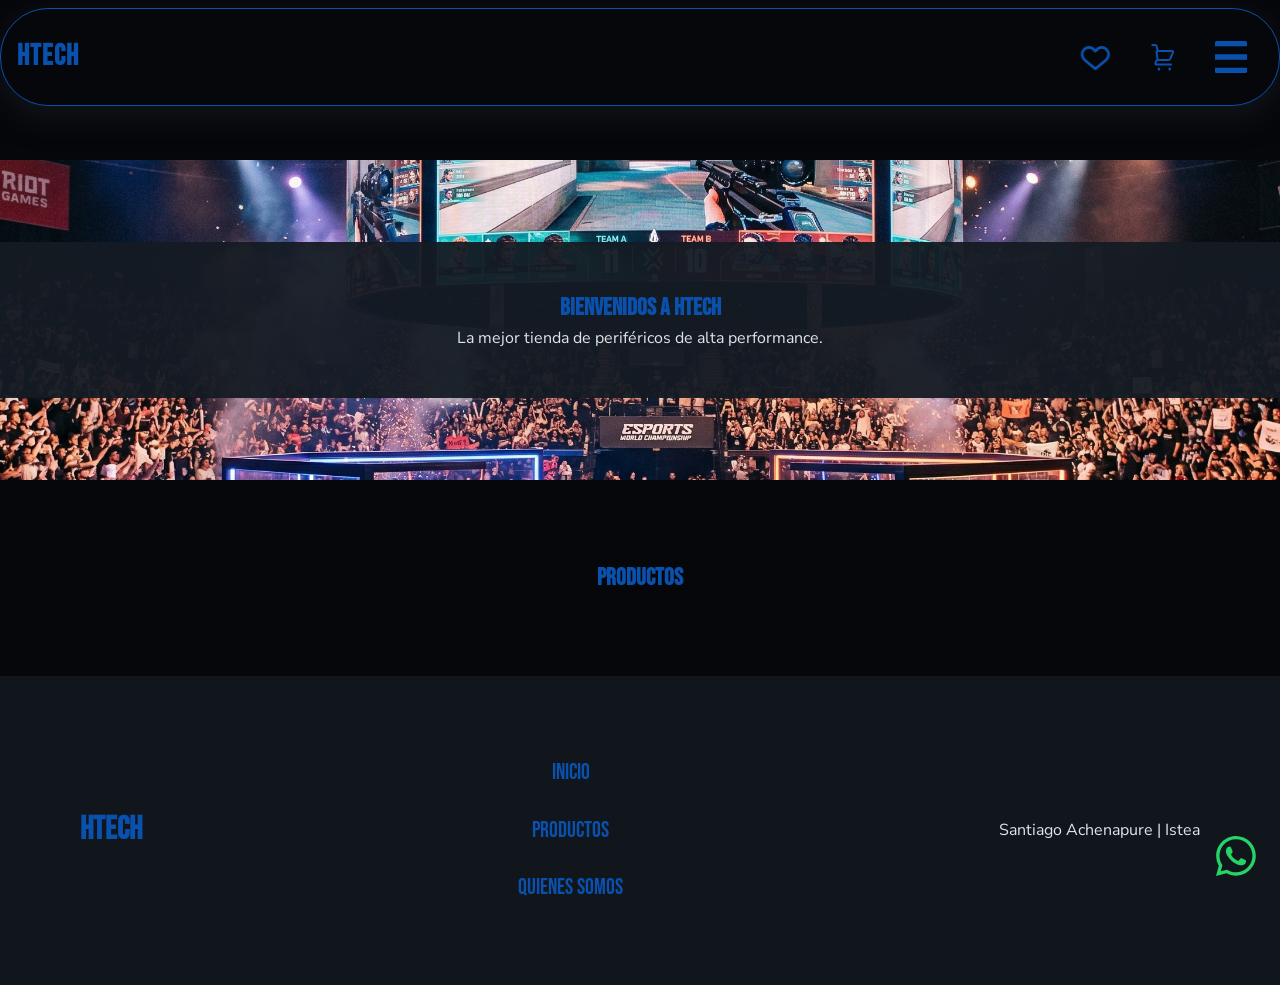
<file: index.html>
<!DOCTYPE html>
<html lang="es">
<head>
    <meta charset="UTF-8">
    <meta name="viewport" content="width=device-width, initial-scale=1.0">
    <meta   name="color-scheme" content="Light dark">
    <title>Aplicaiones Web Cliente</title>
    <link rel="stylesheet" href="CSS/estilos.css">
    <script src="JS/menu.js" defer></script>
    <script src="JS/main.js" defer></script>
    
</head>
<body >
    <div class="fantasma" data-visible="false"></div>
    
    
     <header>
        <div class="contenedor-header">
        <h1 class="htech-logo"><a href="index.html">Htech</a></h1>
        

        <div class="controles">
                
                
                <button id="lista-favoritos" class="fav-btn" aria-label="Ingresar a favoritos" aria-controls="primary-fav" aria-expanded="false">
                    <span class="sr-only">favoritos</span>
                    <span id="fav-count" class="fav-count">0</span>
                </button>

                <button id="carrito" class="cart-btn" aria-label="Ingresar a carrito" aria-controls="primary-cart" aria-expanded="false">
                    <span class="sr-only">Carrito de compras</span>
                    <span class="cart-count">0</span>
                </button>

                <button id="menu-principal" class="menu-btn" aria-label="Ingresar al menu principal" aria-controls="primary-navigation" aria-expanded="false"><span class="sr-only">Menu principal</span></button>
            </div>
        </div>
        
    <aside class="mi-carrito primary-cart" id="primary-cart" data-visible="false">
    <h1 class="titulo-cart">Mi Carrito <button class="cart-cerrar"><span class="sr-only">Cerrar ventana</span></button></h1>
    
    <ul class="cart-lista"></ul>
    
    <div class="cart-footer">
        <h2 class="cart-total">Total de mi compra: $0</h2>
        <button class="btn-finalizar">Finalizar compra</button>
    </div>
</aside>

        <aside class="mis-favoritos primary-fav" id="primary-fav" data-visible="false">
            <div class="header-list">
                <h1 class="titulo-list">Mis favoritos <button class="fav-cerrar"><span class="sr-only">Cerrar ventana</span></button></h1>
            </div>
            <ul class="lista-favoritos"></ul>
        </aside>       
                    

        <nav id="primary-navigation" data-visible="false" class="primary-navigation"> 
            <button class="menu-cerrar"><span class="sr-only">Cerrar menu</span></button> 
            <ul>
                <li class="nav-link" rel="noopener noreferrer"><a href="index.html"><span class="htech-nav-label">Inicio</span></a></li>
               
            </ul>
         </nav>
        </div>
    </header>
   
   
   
   
   <main>
    <section class="bienvenida">
        <div class="contenedor-bienvenida">
            <h2>Bienvenidos a Htech</h2>
            <p>La mejor tienda de periféricos de alta performance.</p>
        </div>                
    </section>

    <section id="productos" class="seleccion-catalogo">
        <h1>Productos</h1>
        <div class="contenedor-productos">
            </div>   
    </section>
</main>

    
 
    
    <footer>
    <div class="contenedor-footer">
        <h1>Htech</h1>
        
        <ul>
            <li><a href="./index.html" rel="noopener noreferrer">Inicio</a></li>
            <li><a href="#productos" rel="noopener noreferrer">Productos</a></li>
            <li><a href="./quienes.html" rel="noopener noreferrer">quienes somos</a></li>
            <a class="contacto" href="https://wa.me/5491138081715" rel="noopener noreferrer" target="_blank">
    <span class="sr-only">Contactanos a travez de WhatsApp</span>
</a>
        </ul>

        <p class="txt-footer">Santiago Achenapure | Istea</p>
    </div>
</footer>
</body>

</html>
</file>
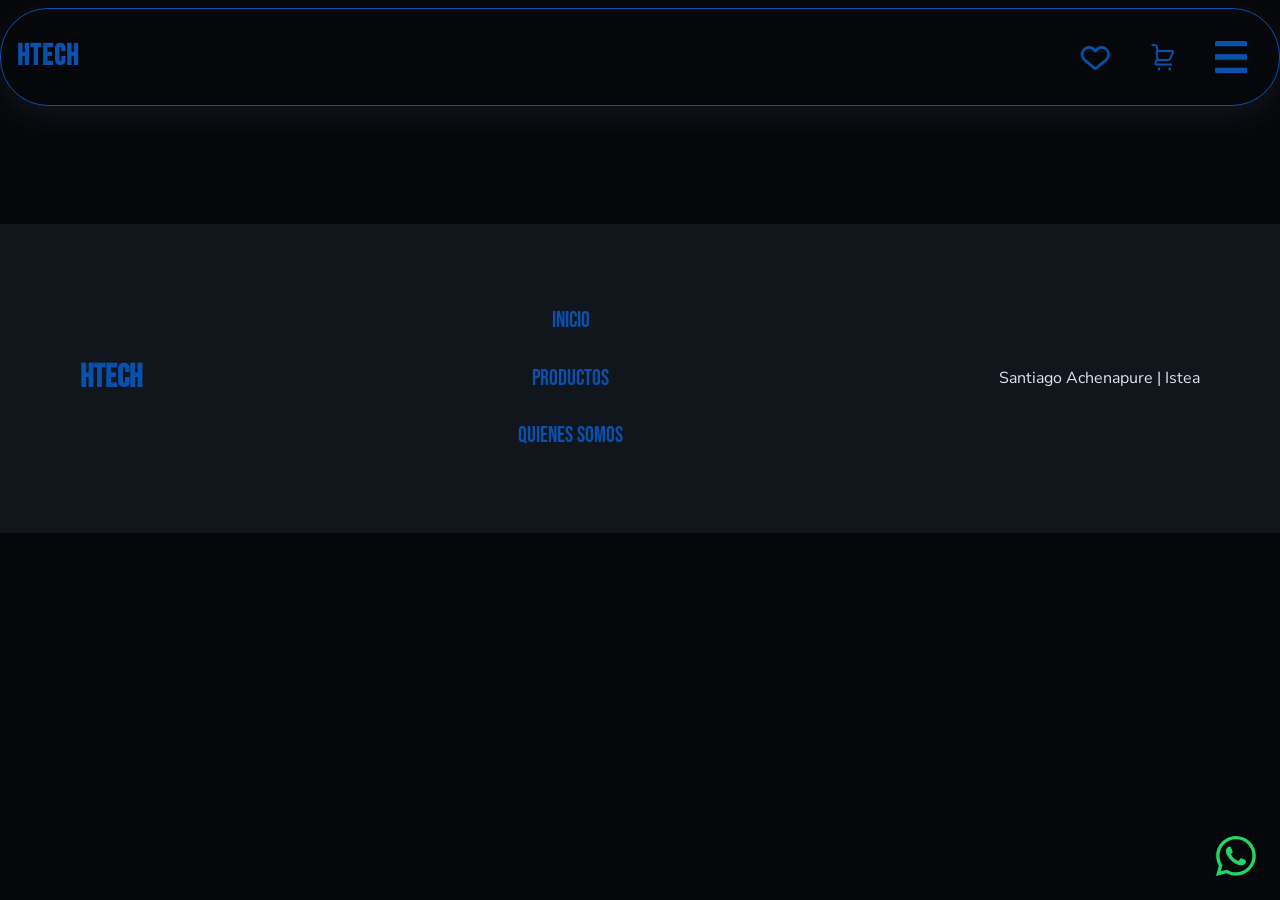
<file: producto.html>
<!DOCTYPE html>
<html lang="es">
<head>
    <meta charset="UTF-8">
    <meta name="viewport" content="width=device-width, initial-scale=1.0">
    <meta   name="color-scheme" content="Light dark">
    <title>Aplicaiones Web Cliente</title>
    <link rel="stylesheet" href="CSS/estilos.css">
    <script src="JS/menu.js" defer></script>
    <script src="JS/main.js" defer></script>
</head>  
<body > 
     <div class="fantasma"></div>
   
     <header>
        <div class="contenedor-header">
        <h1 class="htech-logo"><a href="index.html">Htech</a></h1>
        

        <div class="controles">
                
                
                <button id="lista-favoritos" class="fav-btn" aria-label="Ingresar a favoritos" aria-controls="primary-fav" aria-expanded="false">
                    <span class="sr-only">favoritos</span>
                    <span id="fav-count" class="fav-count">0</span>
                </button>

                <button id="carrito" class="cart-btn" aria-label="Ingresar a carrito" aria-controls="primary-cart" aria-expanded="false">
                    <span class="sr-only">Carrito de compras</span>
                    <span class="cart-count">0</span>
                </button>

                <button id="menu-principal" class="menu-btn" aria-label="Ingresar al menu principal" aria-controls="primary-navigation" aria-expanded="false"><span class="sr-only">Menu principal</span></button>
            </div>
        </div>
        
    <aside class="mi-carrito primary-cart" id="primary-cart" data-visible="false">
    <h1 class="titulo-cart">Mi Carrito <button class="cart-cerrar"><span class="sr-only">Cerrar ventana</span></button></h1>
    
    <ul class="cart-lista"></ul>
    
    <div class="cart-footer">
        <h2 class="cart-total">Total de mi compra: $0</h2>
        <button class="btn-finalizar">Finalizar compra</button>
    </div>
</aside>

        <aside class="mis-favoritos primary-fav" id="primary-fav" data-visible="false">
            <div class="header-list">
                <h1 class="titulo-list">Mis favoritos <button class="fav-cerrar"><span class="sr-only">Cerrar ventana</span></button></h1>
            </div>
            <ul class="lista-favoritos"></ul>
        </aside>       
                    

        <nav id="primary-navigation" data-visible="false" class="primary-navigation"> 
            <button class="menu-cerrar"><span class="sr-only">Cerrar menu</span></button> 
            <ul>
                <li class="nav-link" rel="noopener noreferrer"><a href="index.html"><span class="htech-nav-label">Inicio</span></a></li>
               
            </ul>
         </nav>
        </div>
    </header>
 
 
    <main>
        <section class="seleccion-producto">

            <div class="detalle-producto">
                
            </div> </section>
    </main>
    </main>
    <footer>
        <div class="contenedor-footer">
            <h1>Htech</h1>
            <ul>
                <li><a href="index.html" rel="noopener noreferrer">Inicio</a></li>
                <li><a href="#productos" rel="noopener noreferrer">Productos</a></li>
                <li><a href="quienes.html" rel="noopener noreferrer">quienes somos</a></li>
                 <a class="contacto" href="https://wa.me/5491138081715" rel="noopener noreferrer" target="_blank">
                <span class="sr-only">Contactanos a travez de WhatsApp</span></a>
            </ul>

        <p class="txt-footer">Santiago Achenapure | Istea</p>
    </div>
    </footer>
</body> 

</html>
</file>
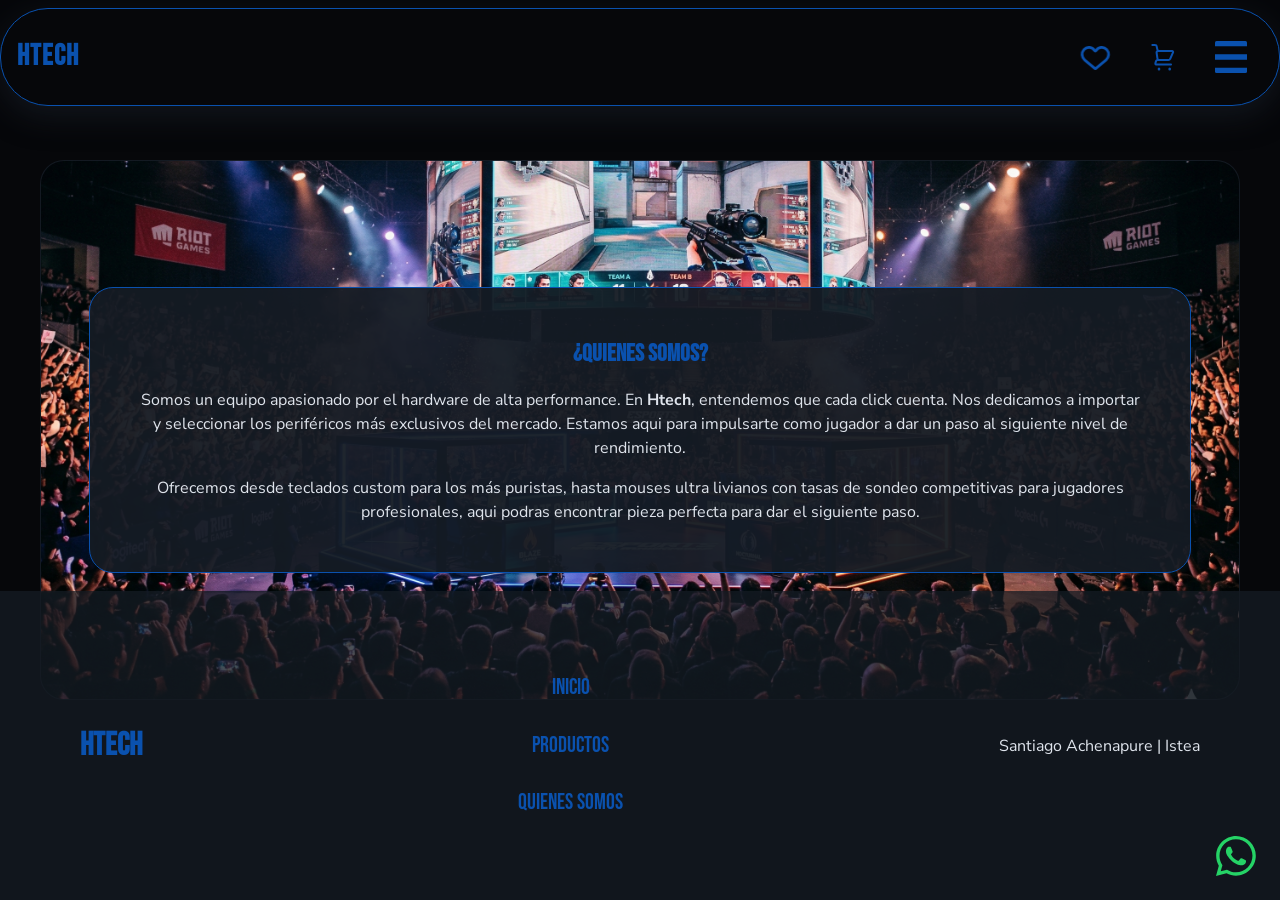
<file: quienes.html>
<!DOCTYPE html>
<html lang="es">
<head>
    <meta charset="UTF-8">
    <meta name="viewport" content="width=device-width, initial-scale=1.0">
    <meta   name="color-scheme" content="Light dark">
    <title>Aplicaiones Web Cliente</title>
    <link rel="stylesheet" href="./CSS/estilos.css">
   <script src="JS/menu.js" defer></script>
    <script src="JS/main.js" defer></script>
</head>
<body >
     <div class="fantasma"></div>
    
    
    
  <header>
        <div class="contenedor-header">
        <h1 class="htech-logo"><a href="index.html">Htech</a></h1>
        

        <div class="controles">
                
                
                <button id="lista-favoritos" class="fav-btn" aria-label="Ingresar a favoritos" aria-controls="primary-fav" aria-expanded="false">
                    <span class="sr-only">favoritos</span>
                    <span id="fav-count" class="fav-count">0</span>
                </button>

                <button id="carrito" class="cart-btn" aria-label="Ingresar a carrito" aria-controls="primary-cart" aria-expanded="false">
                    <span class="sr-only">Carrito de compras</span>
                    <span class="cart-count">0</span>
                </button>

                <button id="menu-principal" class="menu-btn" aria-label="Ingresar al menu principal" aria-controls="primary-navigation" aria-expanded="false"><span class="sr-only">Menu principal</span></button>
            </div>
        </div>
        
    <aside class="mi-carrito primary-cart" id="primary-cart" data-visible="false">
    <h1 class="titulo-cart">Mi Carrito <button class="cart-cerrar"><span class="sr-only">Cerrar ventana</span></button></h1>
    
    <ul class="cart-lista"></ul>
    
    <div class="cart-footer">
        <h2 class="cart-total">Total de mi compra: $0</h2>
        <button class="btn-finalizar">Finalizar compra</button>
    </div>
</aside>

        <aside class="mis-favoritos primary-fav" id="primary-fav" data-visible="false">
            <div class="header-list">
                <h1 class="titulo-list">Mis favoritos <button class="fav-cerrar"><span class="sr-only">Cerrar ventana</span></button></h1>
            </div>
            <ul class="lista-favoritos"></ul>
        </aside>       
                    

        <nav id="primary-navigation" data-visible="false" class="primary-navigation"> 
            <button class="menu-cerrar"><span class="sr-only">Cerrar menu</span></button> 
            <ul>
                <li class="nav-link" rel="noopener noreferrer"><a href="index.html"><span class="htech-nav-label">Inicio</span></a></li>
               
            </ul>
         </nav>
        </div>
    </header>
    
    
    
    
    <main>
        <section class="seleccion-quienes">
                       
            <div class="contenedor-quienes">
                <div>
                 <h1>¿Quienes Somos?</h1>
                </div>
                <p>
                   Somos un equipo apasionado por el hardware de alta performance. En <strong>Htech</strong>, entendemos que cada click cuenta. Nos dedicamos a importar y seleccionar los periféricos más exclusivos del mercado.
                   Estamos aqui para impulsarte como jugador a dar un paso al siguiente nivel de rendimiento.
                </p>
                <p>
                    Ofrecemos desde teclados custom para los más puristas, hasta mouses ultra livianos con tasas de sondeo competitivas para jugadores profesionales, aqui podras encontrar pieza perfecta para dar el siguiente paso.
                </p>
            </div>
        </section>
    </main>
 
 
 
    <footer id="quienes-footer">
    <div  class="contenedor-footer">
        <h1>Htech</h1>
        
        <ul>
            <li><a href="index.html" rel="noopener noreferrer">Inicio</a></li>
            <li><a href="#productos" rel="noopener noreferrer">Productos</a></li>
            <li><a href="quienes.html" rel="noopener noreferrer">quienes somos</a></li>
             <a class="contacto" href="https://wa.me/5491138081715" rel="noopener noreferrer" target="_blank">
                <span class="sr-only">Contactanos a travez de WhatsApp</span></a>
        </ul>

        <p class="txt-footer">Santiago Achenapure | Istea</p>
    </div>
 </footer>

</body>
</html>
</file>
<file: CSS/estilos.css>
@import url('https://fonts.googleapis.com/css2?family=Bebas+Neue&family=Nunito+Sans:ital,opsz,wght@0,6..12,200..1000;1,6..12,200..1000&display=swap');
/*----------------------Colores de la maqueta----------------------*/
html{
  --bg-color-200: hsl(214, 25%, 3%);
  --bg-color-200-75: hsla(214, 25%, 11%, 0.75);
  --bg-color-200-95: hsla(214, 25%, 11%, 0.95);
  --bg-color-400: hsl(214, 20%, 16%);
  --text-color: hsl(215, 25%, 90%);
  --accent-color-200:  hsl(214, 75%, 20%);
  --accent-color-400:  hsl(214, 89%, 36%);
  --accent-color-500:  hsl(214, 85%, 55%);

  /* Fuentes y tamaños */
  --txt-heading: "Bebas Neue", sans-serif;
  --txt-base: "Nunito Sans", sans-serif;
  --contenedor-sz: min(75rem, 100% );
    
}


/* ----------------------Reseteo Global---------------------- */
* {
box-sizing: border-box;
margin: 0;
padding: 0;
}

/*---------------------- Estilos de Enlaces ----------------------*/
a:link,
a:visited {
  color: var(--accent-color-400);
  text-decoration: none;
}

a:hover,
a:active {
  color: var(--accent-color-500);
}

body{
  
background-color: var(--bg-200);
color: var(--text-color);
font-family: var(--txt-base);
line-height: 1.5;
}

h1,
h2,
h3{
    font-family: var(--txt-heading);
    cursor:default;
    color: var(--accent-color-400);
}

body {
    background-color: var(--bg-color-200);
    color: var(--text-color);
    font-family: var(--txt-base);
    line-height: 1.5;
    padding-top: 10rem;
}

.sr-only{
position: absolute;
top: -1000px;
left: -1000px;
display: block;
width: 1px;
height: 1px;
overflow: hidden;
}



/*----------------------Flexbox para el header -------------------*/
header {
  background-color: var(--txt-heading);
}
.htech-logo a {
    color: inherit;
    text-decoration: none;
}

.contenedor-header {
  width: 100%;
  display: flex;
  flex-direction: column;
  align-items: center;
  padding: 1rem;
  
  position: fixed;
  z-index: 1000;
  top: 0.5rem;
  left: 50%;
  transform: translateX(-50%);
  
  background-color: var(--bg-color-200);
  backdrop-filter: blur(15px);
  border: 0.1rem solid var(--accent-color-400);
  border-radius: 3rem;
  box-shadow: 0 10px 30px var(--bg-color-200-75);



}
/* --------------------------------------------------------------- */
/* Botones del header */

.home-btn,
.menu-btn,
.cart-btn,
.fav-btn,
.carrito-btn
 {
  background: transparent;
  border: none;
  padding: 0.5rem;
  width: 2rem;
  aspect-ratio: 1;
  background-repeat: no-repeat;
  background-position: center;
  background-size: cover;
  cursor: pointer;
  border-radius: 0.1rem;
  margin:1rem;
  
  transition:  transform 0.8s ease;

  position: relative;

}

close-btn{
  background-image: url('../img/Icons/close.svg');
  z-index: 9999;
}




/* Boton inicio */
.home-btn{
  background-image: url('../img/Icons/Home.svg');
}
.home-btn:hover{
  background-image: url('../img/Icons/Home_fill.svg');
}


/* boton menu */
.menu-btn{
  background-image: url('../img/Icons/btn-menu.svg');
}
.menu-btn[aria-expanded="true"] {
  background-image: url('../img/Icons/close.svg');
}


/* Boton carrito */
.cart-btn{
  background-image: url('../img/Icons/carrito.svg');
}
.cart-btn:hover{
  background-image: url('../img/Icons/carrito_fill.svg');
  background-color:none;
}

/* Boton fav */
.fav-btn{
  background-image: url('../img/Icons/Favorite.svg');
}
.fav-btn:hover{
  background-image: url('../img/Icons/Favorite_fill.svg');
  background-color:none;
}
.menu-btn[aria-expanded="true"] {
  background-image: url('../img/Icons/close.svg');
}

.menu-cerrar,
.fav-cerrar,
.cart-cerrar {
   position: absolute;
    top: 1.5rem;
    right: 1.5rem;
    background-image: url('../img/Icons/close.svg');
    background-color: transparent;
    background-repeat: no-repeat;
    background-size: cover;
    background-position: center;
    cursor: pointer;
    width: 2rem;
    height: 2rem;
    padding: 0.5rem;
    border: none;
    transition: transform 0.2s ease;
}

.menu-cerrar:hover,
.fav-cerrar:hover,
.cart-cerrar:hover {
    filter: drop-shadow(0 0 4px var(--accent-color-400));
}




/* ---------------contador------------------------------------ */
.fav-count,
.cart-count{
  position:absolute;
  font-size: 0.6rem;
  right: -1rem;
  top: -1rem;
  width: 1.7rem;
  aspect-ratio: 1;
  padding: 0.4rem;
  background-color: var(--accent-color-400);
  border-radius: 100%;
  display: none;

  
}

.fav-count.active,
.cart-count.active{
display:block;
}
/* --------------------------------------------------------------- */


.home-btn:hover,
.menu-btn:hover,
.cart-btn:hover,
.favorito-btn:hover {
  background-color: none;      
}

.menu-btn:active
 {
  transform: scale(0.95);                   
  background-color: var(--bg-color-200-95);
}

/* ------------------------------------------------------------*/

.htech-logo {
  font-weight: 700;
  font-size: 1.8rem;
  margin-right: auto; 
  letter-spacing: 1px;

}

/*----------------------MENÚ DESPLEGABLE ----------------------*/
.primary-navigation,
.primary-fav,
.primary-cart {
  position: fixed; 
  top: 0;
  right: 0;
  bottom: 0;
  height: 100vh;
  width: 90vw;
  background-color:var(--bg-color-200-95);
  border-radius: 2rem;
  border: solid 0.1rem var(--accent-color-400); 
  transform: translateX(+100%) translateY(0%);
 
  display: none; 

  z-index: 9998;
}
@supports (backdrop-filter: blur(1em)) {
  .primary-navigation,
  .primary-fav,
  .primary-cart {
   -webkit-backdrop-filter: blur(2em);
    backdrop-filter: blur(2em);
  }
}



.primary-navigation[data-visible="true"],
.primary-fav[data-visible="true"],
.primary-cart[data-visible="true"]{
  display: block; 
  animation: slide-in 0.35s ease-in-out forwards;

}

@keyframes slide-in {
  from {
    opacity: 0;
    transform: translateX(100%);
  }
  to {
    opacity: 1;
    transform: translateX(0%);
  }
}

.primary-navigation ul {
  list-style: none;
  display: flex;
  flex-direction: column; 
  gap: 2rem;
  margin-top: 6rem; 
  padding-left: 2rem;
  font-size: 1.5rem;
}

.fantasma {
  position: fixed;
  top: 0;
  left: 0;
  right: 0;
  bottom: 0;
  display: none;
  z-index: 9997;
}
 .fantasma[data-visible="true"]{
  display: block;
 }

.nav-link {
  padding: 1em 1rem;
  font-family: var(--txt-heading);
}

.nav-link a {
  color: var(--text-color);
  text-decoration: none;
  display: block;
}

.nav-link:hover {
  background-color: var(--accent-color-200);
  box-shadow: inset 0 0 15px var(--accent-color-200);
  transform: translateY(-3px);
  border-radius: 3rem;
}
/* ---------------------------Listado---------------------------------------------- */
.header-list{
  display: flex;
  flex-direction: row;
}


.titulo-list,
.titulo-cart{
  font-family: var(--txt-heading);
  font-size: 2rem;
  padding:0.5rem 1rem;
  color: var(--accent-color-500);

}


.lista-favoritos,
.cart-lista {
  list-style: none;
  display: flex;
  flex-direction: column;
  gap: 1rem;
  padding: 1rem;
  
}

.lista-favoritos li,
.cart-lista li{
display: flex;
align-items: center;
gap: 0.5rem;
width:100%;
padding: 0.5rem;

border: solid 0.1rem var(--accent-color-400);
border-radius: 0.5rem;

font-size: 1rem;



}

.lista-favoritos li h2,
.cart-lista li h2,
.lista-favoritos li h3,
.cart-lista li h3{
  font-size: 0.8rem;
}


.lista-favoritos li:hover,
.cart-lista li:hover{
cursor: pointer;
box-shadow: 0px 8px 5px var(--accent-color-200);
}

.lista-favoritos img,
.cart-lista img{
 width: 2.5rem;
 object-fit: cover;
 border-radius: 0.5rem;
}

.titulo-item{
  flex-grow: 1;
  font-family: var(--txt-base);
  font-size: 1rem;
  
}


.cart-info h2{
  font-family: var(--txt-base);
    font-size: 1.1rem;
    color: var(--text-color);
    margin: 0;
    line-height: 1.1;

}
.cart-info .cantidad {
    font-family: var(--txt-base);
    font-size: 0.9rem;
    color: var(--accent-color-500);
    margin: 0;
}
/*------------------ Controles del carrito ----------------------*/
.cart-controles{
  display: flex;
  flex: 1;
    align-items: center;
    gap: 0.25rem;
    margin-top: 0.2rem;
}

.cart-controles .mas, 
.cart-controles .menos, 
.cart-controles .eliminar {
  width: 1rem;
}

/* cantidad */
.cart-count{
  font-weight: bold;
    color: var(--text-color);
    min-width: 1.2rem;
    text-align: center;
}

.mas{
  background-image:url(../img/Icons/add.svg)
}
.menos{
  background-image:url(../img/Icons/remove.svg)
}

.mas,
.menos{
  background-repeat: no-repeat;
  background-position: center;
  background-size: cover;
  cursor: pointer;
}
.mas:hover{
  background-image:url(../img/Icons/add_black.svg)
}
.menos:hover{
  background-image:url(../img/Icons/remove_black.svg)
}

.cart-controles .mas,
.cart-controles .menos {
    background-color: var(--bg-color-200);
    color: var(--text-color);
    border: 0.1rem solid var(--accent-color-400);
    border-radius: 0.25rem;
    width: 1rem;
    height: 1rem;
    cursor: pointer;
    display: flex;
    justify-content: center;
    align-items: center;
    transition: background-color 0.2s, transform 0.2s;
}
.cart-controles .mas:hover,
.cart-controles .menos:hover {
    background-color: var(--accent-color-400);
    transform: scale(1.1);
}


.cart-controles .eliminar {
    background-image: url('../img/Icons/delete.svg');
    background-color: transparent;
    background-repeat: no-repeat;
    background-position: center;
    background-size: cover;
    border: none;
    width: 1rem;
    height: 1rem;
    cursor: pointer;
    margin-left: auto;
    transition: transform 0.2s ease, filter 0.2s ease;
}

.cart-controles .eliminar:hover {
    transform: scale(1.15);
    filter: drop-shadow(0 0 4px var(--accent-color-400));
}



.cart-footer{
  
  

  
  display: flex;
  flex-direction: column;
  align-items: center;
  gap: 1rem;


  width: 100%;

  margin: 0 auto;
}
.btn-finalizar {
    
    background-color: var(--accent-color-400);
    color: var(--text-color);
    border: none;
    border-radius: 0.5rem;
    font-family: var(--txt-base);
    font-size: 1.1rem;
    cursor: pointer;
    width: 100%;
    
}
.btn-finalizar:hover {
    background-color: var(--accent-color-500);
}



/* scroll carrito */
.cart-lista{
  max-height: 65vh;
  overflow-y: auto;
  overflow-x: hidden;
}

body.no-scroll {
  overflow: hidden;

}





/*------------------ Boton para cerrar menu y eliminar productos ----------------------*/
.fav-cerrar,
.cart-cerrar {
  position: absolute;
  top: 1.5rem;
  right: 1.5rem;
}

/* eliminar de favoritos */
.remove-item {
  background-image: url('../img/Icons/delete.svg');
  background-color: transparent;
  background-repeat: no-repeat;
  background-size: cover;
  background-position: center;
  cursor: pointer;
  aspect-ratio: 1;
  width: 2rem;
  height: 2rem;
  padding: 0.5rem;
  border: none;
  transition: transform 0.2s ease;
  margin-left: auto;
}


.remove-item:hover {
  transform: scale(1.1);
  background-color: var(--bg-color-200-95);
  border: none;
  border-radius: 100%;
}













/*---------------------- Bienvenida ----------------------*/
.bienvenida,.seleccion-quienes{
  min-height: 20rem;
  width: var(--contenedor-sz - 4rem);
  background-image: url('../img/Background-image/background.png');
  background-repeat: no-repeat;
  background-size: cover;
  background-position: center;
  display: flex;
  justify-content: center;
  align-items: center;
  flex-direction: column;
  text-align: center;
  background-attachment: fixed; 


}


.contenedor-bienvenida,.contenedor-quienes{
  display: flex;
  flex-direction: column;
  
  background-color: var(--bg-color-200-95);
  width: 100%;
  padding: 3rem;
}

.contenedor-bienvenida h1, .contenedor-bienvenida p{
  margin: 0;
}



/* ----------------------Catalogo ----------------------*/

.seleccion-catalogo h1{
  color: var(--accent-color-400);
  padding: 1rem;
  margin: 0.1;
  text-align: center;
}

.seleccion-catalogo{
  width: var(--contenedor-sz);
  padding: 4rem 0;
  margin: 0 auto;
}

.contenedor-productos{
  display: grid;
  grid-template-columns: repeat(auto-fill, minmax(16rem, 20rem));
  justify-content: center;
  gap: 1rem;
  width: 90%; 
  margin: 0 auto;
}

.contenedor-productos article{
  background-color: var(--bg-color-400);
  padding: 1.25rem;
  display: flex;
  flex-direction: column;
  justify-content: flex-start;
  align-items: stretch;
  border-radius: 0.5rem;
  gap: 0.5rem ;

  position: relative;
}

.contenedor-productos img{
  width: 100%;
  aspect-ratio: 4 / 3;
  object-fit: cover;
  border-radius: 1.5rem;
}

.contenedor-productos article:hover{
  border: 0.2rem solid var(--accent-color-400);
  transform: scale(1.05);
  transition: 0.3s;
}

.pagina{
  background-color: red;
  position: fixed;
  top: 0;
  left: 0;
  right: 0;
  bottom: 0;
  display: none;
 }



/* ----------------------Botones del catalogo --------------------*/


.btn-agregar-carrito,
.btn-outline{
font-family: var(--txt-base);
font-size: 1rem;
background-color: var(--accent-color-400);
padding: 0.5rem 1rem;
border-radius: 0.5rem;
border: 0.2rem solid var(--accent-color-400);
margin: 0 auto;
}
.btn-agregar-carrito:hover
.btn-outline:hover{
  box-shadow: 1rem;
  transition: 0.3s;
  cursor: pointer;
}

.btn-AddFavorito{
 background-image: url('../img/Icons/Favorite.svg');
 background-repeat: no-repeat;
  background-position: center;
  background-size: contain;
  
  cursor: pointer;
  border-radius: 0.1rem;

  display:flex;
  width: 2rem;
  height: 2rem;
  


  position:absolute;
  top:-1rem;
  right:-1rem;

 background-color: var(--bg-color-200-95);
 border-radius: 2rem;
 border-color: var(--accent-color-200);


  
}

.btn-AddFavorito:hover,
.btn-AddFavorito.active {
    background-image: url('../img/Icons/Favorite_fill.svg'); 
}







  

  /* ----------------------Quienes somos ----------------------*/
  .seleccion-quienes{
    width: var(--contenedor-sz);
    min-height: 60vh;
    border: 0.1rem solid var(--bg-color-200-95);
    border-radius: 1.5rem;
    margin: 0 auto;
    padding: 3rem;
    background-attachment: scroll;
  }

  .contenedor-quienes{
    background-color: var(--bg-color-200-95);
    border: 0.1rem solid var(--accent-color-400);
    display: grid;
    border-radius: 1.5rem ;
    gap: 1rem;

  }

  /* ----------------------Producto----------------------------- */
 .seleccion-producto{
  max-width: 90%;
  margin: 0 auto;
  padding: 1rem;
  display: flex;
  flex-direction: column;
  align-items: center;
  gap: 1rem;
 }
.detalle-producto,
.producto-galeria,
.contenedor-galeria,
.producto-info{
  display: flex;
  flex-direction: column;
  gap: 1rem;
}
.contenedor-galeria img{
width: 90%;
margin: 0 auto;
aspect-ratio: 4/3;
object-fit: cover;
border-radius: 1.5rem;
border: 0.1rem solid var(--accent-color-400);
background: var(--bg-color-400);
}
.producto-marca{
  font-size: 0.75rem;
  text-transform: uppercase;
  color: var(--accent-color-400);
}
.producto-nombre{
  color: var(--text-color);
}
.producto-descripcion{
  font-size: 0.9rem;
  color: var(--txt-base);
}
.producto-precio {
    text-transform: uppercase;
    font-size: 1.5rem;
    display: flex;
    flex-direction: column;
    align-items: center;
    gap: 0.5rem;
}

.producto-acciones {
    display: flex;
    flex-direction: row;
    gap: 0.5rem;
}

.producto-acciones button {
    flex: 1;
    display: flex;
    justify-content: center;
    align-items: center;
    gap: 0.75rem;
}

.producto-acciones .btn-AddFavorito {
    position: relative;
    opacity: 1;
    background-image: none;
    background-color: transparent;
}


.btn-fill:hover,
.btn-outline:hover
   {
cursor:pointer;
scale: 1.01;

}
    

/*---------------------- especificaciones de producto -------------*/
.producto-specs{
  border: 0.1rem solid var(--accent-color-400);
  border-radius: 0.5rem;
  padding: 1.5rem;
  background: var(--bg-color-400);
}
.specs-titulo{
  font-size: 1.2rem;
  color: var(--accent-color-400);
}
.specs-lista{
  list-style: none;
  display: flex;
  flex-direction: column;
  gap: 0;
}
.specs-lista li{
  display: flex;
  justify-content: space-between;
  align-items: baseline;
  border: 0.1rem solid var(--accent-color-400);
  border-radius: 0.5rem;
  gap:1rem;
  padding: 0.6rem;
  font-size: 0.9rem;
  background: var(--bg-color-400);
}
.spec-label{
 color: var(--accent-color-500);

}





  /*---------------------- botones de producto -------------------*/
  .conedor-descripcion h2{
    color: var(--accent-color-400);
  }
  .conedor-descripcion ul{
    list-style-position: inside;
    display: flex;
    flex-direction: column;
    gap: 0.5rem;
    color: var(--text-color);
  }
 


/*---------------------- footer ----------------------*/


.contenedor-footer {
    background-color: var(--bg-color-200-75);
    width: var(--contenedor-sz -4rem);
    display: flex;
    flex-direction: column;
    align-items: center;
    margin: 0 auto;
    padding: 5rem;  
    gap:1rem;
  
}
.contenedor-footer ul {
    list-style: none;
    display: flex;
    flex-direction: column;
    align-items: center;
    gap: 1rem;
    font-family: var(--txt-heading);
    font-size: 1.4rem;
}

.txt-footer {
    font-family: var(--txt-base);
    text-align: right;
    margin: 0;
}


a.contacto:link,
a.contacto:visited {
  background-image: url('../img/Social-Icons/icon_whattsapp.svg');
  display: inline-block;
  width: 2.5rem;
  background-repeat: no-repeat;
  background-size: cover;
  aspect-ratio: 1;
  
  position: fixed;
  right: 1.5rem;
  bottom: 1.5rem;

}







/*---------------------- MEdia queris celular horizontal -----*/
@media (min-width: 600px) {
  /*---------------------- Catálogo ----------------------*/
  .contenedor-productos {
    display: grid;
    grid-template-columns: repeat(2, 1fr); 
    gap: 1.5rem;
    width: 90%;
    margin: 0 auto;
  }
  .contenedor-productos h2 {
    font-size: 1rem;
    line-height: 1.1;
  }
  .contenedor-productos .producto-marca {
    font-size: 0.7rem;
  }
  .btn-fill, .btn-outline {
    padding: 0.4rem;
    font-size: 0.8rem;
  }
  .contenedor-productos img {
    aspect-ratio: 16 / 9; 
    object-fit: cover;
  }




  /* ----------------------producto ----------------------*/
  .seleccion-producto{
    margin:0 auto;
    padding: 0;
  }
  .contenedor-galeria{
    display: grid;
    grid-template-columns: repeat(3, 1fr);
    width: 100%;
    max-width: 120rem;
    gap:1rem;
    margin: 0 auto;
  }
  .contenedor-galeria img{
    width:100%;
    aspect-ratio: 1/1;
    object-fit: cover;

}
.producto-specs,
.producto-acciones
{
width: 80%;
margin: 0 auto;
}

/* carrito */
.cart-lista li h2,
.fav-lista li h2,
.cart-lista li h3,
.fav-lista li h3{
  font-size: 1.2rem;
}

.cart-lista li {
        padding: 1rem;
        gap: 1rem;
    }
    
    .cart-lista img {
        width: 4rem; 
    }
    
    .cart-lista li h2 {
        font-size: 1.1rem;
    }
    
    .cart-lista li h3 {
        font-size: 0.9rem;
    }
    
    .cart-controles {
        gap: 0.8rem;
    }
    
    .cart-controles .mas, 
    .cart-controles .menos, 
    .cart-controles .eliminar {
        width: 1.8rem;
        height: 1.8rem;
    }

/*----------------------footer ----------------------*/
.contenedor-footer ul {
    flex-direction: row;
    gap: 1.5rem;
  }
}

/*---------------------- media query tablet vertical -------------*/
@media (min-width: 722px){
  .contenedor-header {
    flex-direction: row;
    justify-content: space-between;
    
  }
  
  .contenedor-productos {
    grid-template-columns: repeat(2, 1fr);
  }






  /*---------------------- media query producto ------------------*/

  .seleccion-producto{
    padding: 2rem;
  }
  .producto-acciones{
    flex-direction: row;
  }
  .producto-acciones .btn-fill,
  .producto-acciones .btn-outline {
    width: 90%;
  }
  .specs-lista{
    display: grid;
    grid-template-columns: 1fr 1fr;
    gap: 0.5rem;
  }


  
  /* ----------------------media query footer --------------------*/
  .contenedor-footer {
    flex-direction: row;
    justify-content: space-between;
    text-align: left;
  }
  #quienes-footer{
    position: absolute;
    bottom: 0;
    left: 0;
    right: 0;
    
  }
  
  
  /*---------------------- body quienes ----------------------*/
  .body-quienes{
  padding-bottom: 15rem;
  }
}

@media (min-width: 1024px) {
  .contenedor-productos {
        grid-template-columns: repeat(auto-fill, minmax(18rem, 1fr));
        width: var(--contenedor-sz);
    }
 
  
  .seleccion-producto{
    max-width: var(--contenedor-sz);
    margin: 0 auto;
    padding: 2rem 4rem;
  }
  .producto-principal{
    display: flex;
    flex-direction: column;
    gap: 2rem;
  }
  .contenedor-galeria{
    display: grid;
    grid-template-columns: repeat(3, 1fr);
    gap:1.5rem;
  }
  .contenedor-galeria img{
    width:100%;
    aspect-ratio: 4/3;
    object-fit: cover;
    border-radius: 1rem;
    border:0.1rem solid var(--accent-color-400);
  }
  
  .producto-precio{
    align-items: flex-start;
  }
  
  .producto-acciones .btn-fill,
  .producto-acciones .btn-outline{
    width: auto;
    padding: 0.8rem 3rem;
  }
  .producto-specs{
    width: 100%;
  }
 /*---------------------- menu desplegable ----------------------*/

.primary-navigation,
.primary-fav,
.primary-cart {
  width: 40vw; 
  
}

  .cart-lista li h2,
.fav-lista li h2,
.cart-lista li h3,
.fav-lista li h3{
  font-size: 1.5rem;
}




  .contenedor-footer ul {
    flex-direction: column;
  }

  
  
}

@media (min-width: 1024px) and (max-height: 850px) {
    
    #quienes-footer {
        position: relative; 
    }
}

/* media para ocultar el boton de favoritos en escritorio y que se active mediante un hover */
@media (min-width: 1080px){
  article .btn-AddFavorito{
  opacity: 0;
}
  article:hover .btn-AddFavorito{
  opacity: 1;
}
}
</file>
